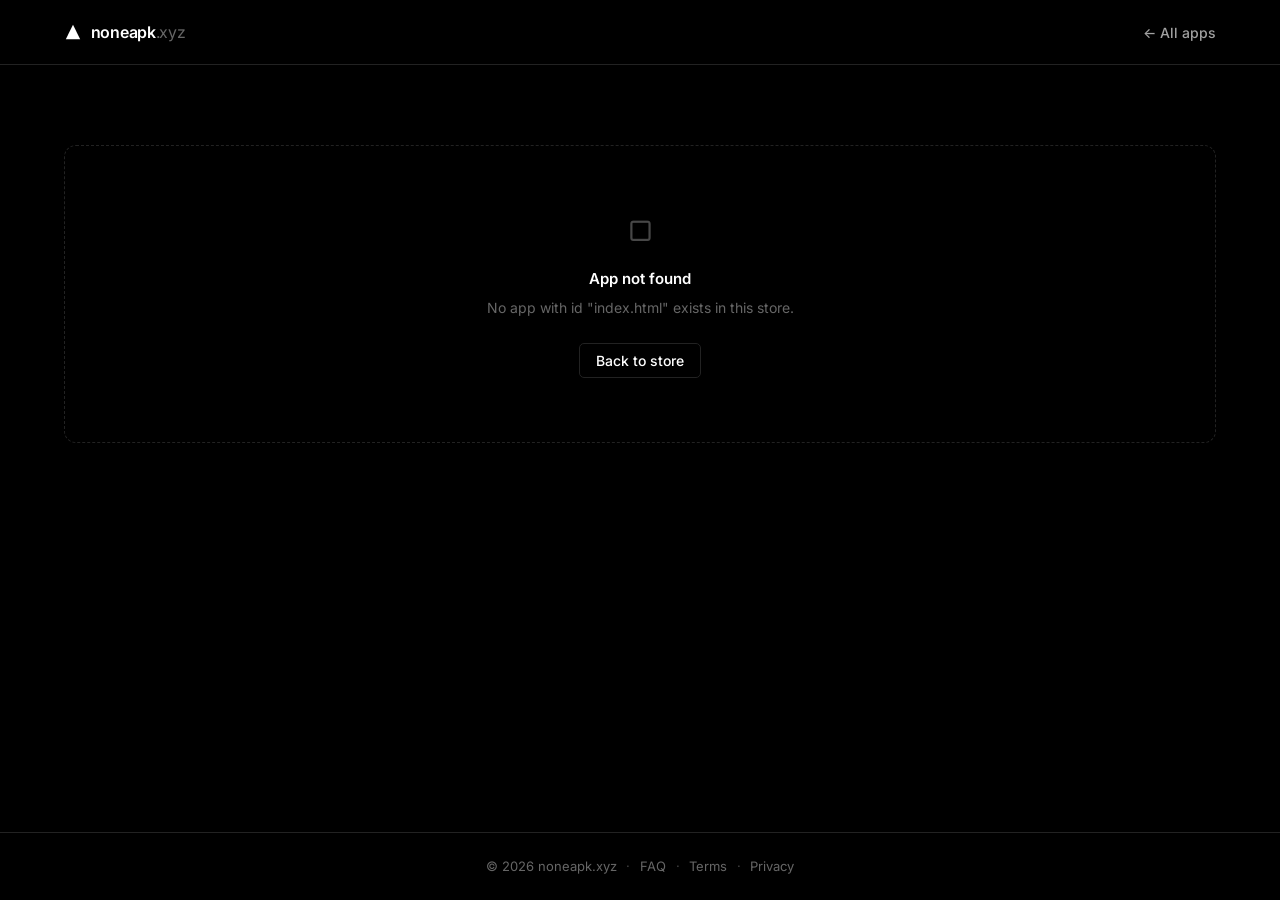
<file: index.html>
<!DOCTYPE html>
<html lang="en">
<head>
  <meta charset="UTF-8">
  <meta name="viewport" content="width=device-width, initial-scale=1.0">
  <meta name="theme-color" content="#000000">
  <meta name="description" content="noneapk.xyz — Download apps and purchase licenses securely.">

  <meta property="og:title" content="noneapk.xyz">
  <meta property="og:description" content="Download apps. Purchase licenses.">
  <meta property="og:type" content="website">
  <meta property="og:url" content="https://noneapk.xyz/">

  <title>noneapk.xyz</title>

  <link rel="preconnect" href="https://fonts.googleapis.com">
  <link rel="preconnect" href="https://fonts.gstatic.com" crossorigin>
  <link href="https://fonts.googleapis.com/css2?family=Inter:wght@400;500;600;700;800&family=JetBrains+Mono:wght@400;500&display=swap" rel="stylesheet">
  <link rel="stylesheet" href="/assets/css/style.css">
</head>
<body>
  <nav class="nav">
    <div class="nav-inner">
      <a href="/" class="brand" data-link>
        <svg class="brand-mark" viewBox="0 0 20 20" fill="none" aria-hidden="true">
          <path d="M10 2L18 18H2L10 2Z" fill="currentColor"/>
        </svg>
        <span class="brand-text">noneapk<span class="brand-accent">.xyz</span></span>
      </a>
      <div class="nav-links">
        <a href="/" class="nav-link" id="navBack" hidden data-link>← Back</a>
      </div>
    </div>
  </nav>

  <main id="app" class="main">
    <div class="loader">
      <div class="spinner"></div>
      <p>Loading store…</p>
    </div>
  </main>

  <noscript>
    <div style="padding:3rem;text-align:center;color:#a1a1a1;font-family:sans-serif;">
      This store requires JavaScript to run.
    </div>
  </noscript>

  <footer class="footer">
    <div class="footer-inner">
      <span>© <span id="year"></span> noneapk.xyz</span>
      <span class="footer-sep">·</span>
      <a href="/faq" class="footer-link" data-link>FAQ</a>
      <span class="footer-sep">·</span>
      <a href="#" class="footer-link">Terms</a>
      <span class="footer-sep">·</span>
      <a href="#" class="footer-link">Privacy</a>
    </div>
  </footer>

  <div id="paymentOverlay" class="overlay" hidden>
    <div class="overlay-card">
      <h3>Payment unavailable</h3>
      <p id="paymentDetails">Payments are temporarily unavailable. Please try again later.</p>
      <button class="btn btn-secondary btn-sm" data-action="close-payment">Close</button>
    </div>
  </div>

  <script src="/js/config.js"></script>
  <script src="/js/router.js"></script>
  <script src="/js/data-loader.js"></script>
  <script src="/js/payment.js"></script>
  <script src="/js/views.js"></script>
  <script src="/js/main.js"></script>
</body>
</html>
</file>
<file: assets/css/style.css>
/* ============================================================
   RESET
   ============================================================ */
*, *::before, *::after { margin: 0; padding: 0; box-sizing: border-box; }

/* ============================================================
   DESIGN TOKENS
   ============================================================ */
:root {
  --bg: #000000;
  --bg-100: #0a0a0a;
  --bg-200: #111111;
  --bg-300: #1a1a1a;
  --border: #222222;
  --border-hover: #333333;
  --text: #ffffff;
  --text-2: #a1a1a1;
  --text-3: #666666;
  --text-4: #444444;
  --accent: #0070f3;
  --accent-bg: rgba(0, 112, 243, 0.1);
  --success: #3291ff;
  --radius-sm: 5px;
  --radius: 8px;
  --radius-lg: 12px;
  --font-sans: 'Inter', -apple-system, BlinkMacSystemFont, 'Segoe UI', Roboto, sans-serif;
  --font-mono: 'JetBrains Mono', 'SF Mono', Menlo, Consolas, monospace;
  --max: 1200px;
  --nav-h: 64px;
}

html { font-size: 15px; -webkit-text-size-adjust: 100%; }
@media (min-width: 768px) { html { font-size: 16px; } }

body {
  background: var(--bg);
  color: var(--text);
  font-family: var(--font-sans);
  line-height: 1.5;
  min-height: 100vh;
  display: flex;
  flex-direction: column;
  -webkit-font-smoothing: antialiased;
  -moz-osx-font-smoothing: grayscale;
  text-rendering: optimizeLegibility;
}

*:focus-visible { outline: 2px solid var(--accent); outline-offset: 2px; border-radius: 3px; }

h1, h2, h3, h4 { font-weight: 600; letter-spacing: -0.02em; line-height: 1.2; }
a { color: inherit; text-decoration: none; }
img { max-width: 100%; display: block; }
button { font-family: inherit; cursor: pointer; }
[hidden] { display: none !important; }

/* ============================================================
   NAV
   ============================================================ */
.nav {
  position: sticky;
  top: 0;
  z-index: 50;
  border-bottom: 1px solid var(--border);
  background: rgba(0, 0, 0, 0.8);
  backdrop-filter: saturate(180%) blur(12px);
  -webkit-backdrop-filter: saturate(180%) blur(12px);
}

.nav-inner {
  max-width: var(--max);
  margin: 0 auto;
  height: var(--nav-h);
  padding: 0 1.5rem;
  display: flex;
  align-items: center;
  justify-content: space-between;
  gap: 1rem;
}

.brand {
  display: flex;
  align-items: center;
  gap: 0.55rem;
  font-weight: 600;
  font-size: 1rem;
  letter-spacing: -0.02em;
  transition: opacity 0.15s;
}
.brand:hover { opacity: 0.7; }
.brand-mark { width: 18px; height: 18px; color: var(--text); flex-shrink: 0; }
.brand-accent { color: var(--text-3); font-weight: 400; }

.nav-links { display: flex; align-items: center; gap: 1.5rem; }

.nav-link {
  color: var(--text-2);
  font-size: 0.875rem;
  font-weight: 500;
  transition: color 0.15s;
}
.nav-link:hover { color: var(--text); }

/* ============================================================
   MAIN
   ============================================================ */
.main {
  flex: 1;
  width: 100%;
  max-width: var(--max);
  margin: 0 auto;
  padding: 3rem 1.5rem 6rem;
}
@media (min-width: 768px) { .main { padding: 5rem 1.5rem 8rem; } }

/* ============================================================
   BUTTONS
   ============================================================ */
.btn {
  display: inline-flex;
  align-items: center;
  justify-content: center;
  gap: 0.5rem;
  padding: 0.6rem 1rem;
  font-size: 0.875rem;
  font-weight: 500;
  line-height: 1;
  border-radius: var(--radius-sm);
  border: 1px solid transparent;
  transition: all 0.15s ease;
  white-space: nowrap;
  text-align: center;
}

.btn-primary {
  background: var(--text);
  color: var(--bg);
  border-color: var(--text);
  font-weight: 600;
}
.btn-primary:hover { background: #e5e5e5; border-color: #e5e5e5; }

.btn-secondary {
  background: transparent;
  color: var(--text);
  border-color: var(--border);
}
.btn-secondary:hover { background: var(--bg-200); border-color: var(--border-hover); }

.btn-ghost {
  background: transparent;
  color: var(--text-2);
  border-color: transparent;
}
.btn-ghost:hover { color: var(--text); background: var(--bg-200); }

.btn-sm { padding: 0.45rem 0.8rem; font-size: 0.8rem; }
.btn-lg { padding: 0.75rem 1.5rem; font-size: 0.9375rem; }
.btn-block { width: 100%; }

/* ============================================================
   BADGE
   ============================================================ */
.badge {
  display: inline-flex;
  align-items: center;
  gap: 0.25rem;
  padding: 0.15rem 0.5rem;
  font-family: var(--font-mono);
  font-size: 0.7rem;
  font-weight: 500;
  color: var(--text-2);
  background: var(--bg-200);
  border: 1px solid var(--border);
  border-radius: 999px;
  white-space: nowrap;
}

/* ============================================================
   HERO
   ============================================================ */
.hero {
  text-align: center;
  padding: 2rem 0 5rem;
  max-width: 900px;
  margin: 0 auto;
}
@media (min-width: 768px) { .hero { padding: 4rem 0 7rem; } }

.hero-eyebrow {
  display: inline-flex;
  align-items: center;
  gap: 0.5rem;
  padding: 0.3rem 0.75rem;
  border: 1px solid var(--border);
  border-radius: 999px;
  font-size: 0.75rem;
  font-weight: 500;
  color: var(--text-2);
  margin-bottom: 1.75rem;
  background: var(--bg-100);
}

.hero-eyebrow-dot {
  width: 6px;
  height: 6px;
  border-radius: 50%;
  background: var(--success);
}

.hero-title {
  font-size: 2.5rem;
  font-weight: 800;
  letter-spacing: -0.045em;
  line-height: 1.05;
  margin: 0 auto;
}
@media (min-width: 640px) { .hero-title { font-size: 3.5rem; } }
@media (min-width: 900px) { .hero-title { font-size: 4.25rem; } }

.hero-title-sub { color: var(--text-3); }

.hero-sub {
  font-size: 1rem;
  color: var(--text-2);
  max-width: 620px;
  margin: 1.5rem auto 0;
  line-height: 1.65;
}
@media (min-width: 768px) { .hero-sub { font-size: 1.125rem; } }

.hero-sub code {
  background: var(--bg-200);
  border: 1px solid var(--border);
  padding: 0.1rem 0.4rem;
  border-radius: 4px;
  font-family: var(--font-mono);
  font-size: 0.85em;
  color: var(--text);
}

/* ============================================================
   SECTIONS
   ============================================================ */
.section { margin-top: 4rem; }

.section-head {
  display: flex;
  align-items: flex-end;
  justify-content: space-between;
  gap: 1rem;
  margin-bottom: 1.5rem;
  padding-bottom: 1rem;
  border-bottom: 1px solid var(--border);
}

.section-title {
  font-size: 1.125rem;
  font-weight: 600;
  letter-spacing: -0.02em;
}

.section-count {
  font-family: var(--font-mono);
  font-size: 0.75rem;
  color: var(--text-3);
}

/* ============================================================
   APP GRID
   ============================================================ */
.app-grid {
  display: grid;
  grid-template-columns: 1fr;
  gap: 12px;
}
@media (min-width: 640px) { .app-grid { grid-template-columns: repeat(2, 1fr); } }
@media (min-width: 1024px) { .app-grid { grid-template-columns: repeat(3, 1fr); } }

.app-card {
  display: flex;
  flex-direction: column;
  background: var(--bg-100);
  border: 1px solid var(--border);
  border-radius: var(--radius-lg);
  padding: 1.25rem;
  transition: border-color 0.15s ease, background 0.15s ease;
  position: relative;
}

.app-card:hover {
  border-color: var(--border-hover);
  background: var(--bg-200);
}

.app-card-head {
  display: flex;
  align-items: flex-start;
  gap: 0.85rem;
  margin-bottom: 0.85rem;
}

.app-icon {
  width: 44px;
  height: 44px;
  border-radius: var(--radius);
  background: var(--bg-300);
  border: 1px solid var(--border);
  display: flex;
  align-items: center;
  justify-content: center;
  flex-shrink: 0;
  overflow: hidden;
}

.app-icon img { width: 100%; height: 100%; object-fit: cover; }

.app-icon-fallback { font-size: 1.25rem; color: var(--text-3); }

.app-card-titles { min-width: 0; flex: 1; }

.app-card-name {
  font-size: 0.9375rem;
  font-weight: 600;
  letter-spacing: -0.01em;
  margin-bottom: 0.15rem;
  white-space: nowrap;
  overflow: hidden;
  text-overflow: ellipsis;
}

.app-card-dev {
  font-size: 0.75rem;
  color: var(--text-3);
  white-space: nowrap;
  overflow: hidden;
  text-overflow: ellipsis;
}

.app-card-desc {
  font-size: 0.8125rem;
  color: var(--text-2);
  line-height: 1.55;
  margin-bottom: 1rem;
  flex-grow: 1;
  display: -webkit-box;
  -webkit-line-clamp: 2;
  -webkit-box-orient: vertical;
  overflow: hidden;
}

.app-card-foot {
  display: flex;
  align-items: center;
  justify-content: space-between;
  gap: 0.5rem;
  padding-top: 0.85rem;
  border-top: 1px solid var(--border);
}

.app-card-arrow {
  color: var(--text-3);
  font-size: 0.8125rem;
  transition: color 0.15s;
}
.app-card:hover .app-card-arrow { color: var(--text); }

/* ============================================================
   DETAIL HEADER
   ============================================================ */
.detail-top {
  display: grid;
  grid-template-columns: 1fr;
  gap: 2rem;
  padding-bottom: 2.5rem;
  margin-bottom: 2.5rem;
  border-bottom: 1px solid var(--border);
}
@media (min-width: 900px) {
  .detail-top { grid-template-columns: minmax(0, 1fr) 320px; gap: 3.5rem; }
}

.detail-main { min-width: 0; }

.detail-icon {
  width: 80px;
  height: 80px;
  border-radius: var(--radius-lg);
  background: var(--bg-300);
  border: 1px solid var(--border);
  overflow: hidden;
  margin-bottom: 1.5rem;
}
.detail-icon img { width: 100%; height: 100%; object-fit: cover; }

.detail-title {
  font-size: 2rem;
  font-weight: 700;
  letter-spacing: -0.035em;
  line-height: 1.15;
  margin-bottom: 0.5rem;
}
@media (min-width: 768px) { .detail-title { font-size: 2.5rem; } }

.detail-dev {
  font-size: 0.9375rem;
  color: var(--text-2);
  margin-bottom: 1.25rem;
}

.detail-meta {
  display: flex;
  flex-wrap: wrap;
  align-items: center;
  gap: 0.4rem 0.85rem;
  margin-bottom: 1.5rem;
  color: var(--text-2);
  font-size: 0.8125rem;
}

.detail-meta-dot {
  width: 3px;
  height: 3px;
  border-radius: 50%;
  background: var(--text-4);
}

.detail-desc {
  font-size: 0.9375rem;
  color: var(--text-2);
  line-height: 1.7;
  margin-bottom: 1.75rem;
  max-width: 620px;
}

.detail-actions {
  display: flex;
  flex-wrap: wrap;
  gap: 0.6rem;
}

/* ============================================================
   DETAIL SIDEBAR
   ============================================================ */
.detail-side {
  background: var(--bg-100);
  border: 1px solid var(--border);
  border-radius: var(--radius-lg);
  padding: 0;
  height: fit-content;
}

@media (min-width: 900px) {
  .detail-side { position: sticky; top: calc(var(--nav-h) + 2rem); }
}

.side-head {
  padding: 0.85rem 1.25rem;
  border-bottom: 1px solid var(--border);
  font-family: var(--font-mono);
  font-size: 0.7rem;
  font-weight: 500;
  text-transform: uppercase;
  letter-spacing: 0.08em;
  color: var(--text-3);
}

.side-row {
  display: flex;
  justify-content: space-between;
  align-items: center;
  gap: 1rem;
  padding: 0.7rem 1.25rem;
  border-bottom: 1px solid var(--border);
  font-size: 0.8125rem;
}
.side-row:last-child { border-bottom: none; }
.side-label { color: var(--text-3); }
.side-value { color: var(--text); font-weight: 500; text-align: right; }
.side-value.mono { font-family: var(--font-mono); font-size: 0.75rem; }

/* ============================================================
   SCREENSHOTS
   ============================================================ */
.screenshots {
  display: flex;
  gap: 12px;
  overflow-x: auto;
  padding: 0.25rem 0 1rem;
  scrollbar-width: thin;
  scrollbar-color: var(--border-hover) var(--bg-100);
  scroll-snap-type: x mandatory;
  -webkit-overflow-scrolling: touch;
}

.screenshots::-webkit-scrollbar { height: 6px; }
.screenshots::-webkit-scrollbar-track { background: var(--bg-100); border-radius: 999px; }
.screenshots::-webkit-scrollbar-thumb { background: var(--border-hover); border-radius: 999px; }
.screenshots::-webkit-scrollbar-thumb:hover { background: var(--text-4); }

.shot {
  flex: 0 0 auto;
  width: 180px;
  height: 320px;
  border-radius: var(--radius);
  border: 1px solid var(--border);
  overflow: hidden;
  background: var(--bg-100);
  scroll-snap-align: start;
  transition: border-color 0.15s;
}
@media (min-width: 480px) { .shot { width: 220px; height: 390px; } }
@media (min-width: 768px) { .shot { width: 260px; height: 460px; } }
@media (min-width: 1024px) { .shot { width: 280px; height: 500px; } }

.shot:hover { border-color: var(--border-hover); }
.shot img { width: 100%; height: 100%; object-fit: cover; }

/* ============================================================
   PRODUCTS
   ============================================================ */
.product-grid {
  display: grid;
  grid-template-columns: 1fr;
  gap: 12px;
}
@media (min-width: 640px) { .product-grid { grid-template-columns: repeat(2, 1fr); } }
@media (min-width: 1024px) { .product-grid { grid-template-columns: repeat(3, 1fr); } }

.product-card {
  background: var(--bg-100);
  border: 1px solid var(--border);
  border-radius: var(--radius-lg);
  padding: 1.5rem;
  display: flex;
  flex-direction: column;
  transition: border-color 0.15s, background 0.15s;
  position: relative;
}

.product-card:hover {
  border-color: var(--border-hover);
  background: var(--bg-200);
}

.product-card.featured { border-color: var(--accent); }

.product-badge {
  position: absolute;
  top: -9px;
  left: 1.5rem;
  padding: 0.15rem 0.55rem;
  background: var(--accent);
  color: #fff;
  font-size: 0.65rem;
  font-weight: 600;
  text-transform: uppercase;
  letter-spacing: 0.06em;
  border-radius: 999px;
}

.product-name { font-size: 0.9375rem; font-weight: 600; margin-bottom: 0.35rem; }

.product-desc {
  font-size: 0.8125rem;
  color: var(--text-2);
  line-height: 1.55;
  margin-bottom: 1.5rem;
  flex-grow: 1;
}

.product-price {
  display: flex;
  align-items: baseline;
  gap: 0.25rem;
  margin-bottom: 1.25rem;
}

.product-amount {
  font-size: 2rem;
  font-weight: 700;
  letter-spacing: -0.03em;
  line-height: 1;
}

.product-currency {
  font-size: 0.7rem;
  color: var(--text-3);
  font-family: var(--font-mono);
  text-transform: uppercase;
  letter-spacing: 0.05em;
}

/* ============================================================
   PAGE HEADER
   ============================================================ */
.page-head {
  margin-bottom: 2.5rem;
  padding-bottom: 1.5rem;
  border-bottom: 1px solid var(--border);
}

.page-title {
  font-size: 1.75rem;
  font-weight: 700;
  letter-spacing: -0.03em;
  margin-bottom: 0.4rem;
}
@media (min-width: 768px) { .page-title { font-size: 2.25rem; } }

.page-sub { color: var(--text-2); font-size: 0.9375rem; }

/* ============================================================
   STATES
   ============================================================ */
.loader {
  display: flex;
  flex-direction: column;
  align-items: center;
  gap: 1rem;
  padding: 6rem 1rem;
  color: var(--text-3);
  font-size: 0.875rem;
}

.spinner {
  width: 28px;
  height: 28px;
  border: 2px solid var(--border);
  border-top-color: var(--text);
  border-radius: 50%;
  animation: spin 0.7s linear infinite;
}

@keyframes spin { to { transform: rotate(360deg); } }

.empty {
  text-align: center;
  padding: 4rem 1rem;
  border: 1px dashed var(--border);
  border-radius: var(--radius-lg);
}

.empty-icon {
  font-size: 1.75rem;
  margin-bottom: 1rem;
  color: var(--text-3);
  opacity: 0.7;
}

.empty-title {
  font-size: 0.9375rem;
  font-weight: 600;
  color: var(--text);
  margin-bottom: 0.4rem;
}

.empty-desc {
  font-size: 0.875rem;
  color: var(--text-3);
  margin-bottom: 1.5rem;
  max-width: 400px;
  margin-left: auto;
  margin-right: auto;
  line-height: 1.6;
}

/* ============================================================
   OVERLAY
   ============================================================ */
.overlay {
  position: fixed;
  inset: 0;
  z-index: 1000;
  background: rgba(0, 0, 0, 0.8);
  backdrop-filter: blur(6px);
  display: flex;
  align-items: center;
  justify-content: center;
  padding: 1rem;
}

.overlay-card {
  background: var(--bg-100);
  border: 1px solid var(--border);
  border-radius: var(--radius-lg);
  padding: 2rem;
  max-width: 400px;
  width: 100%;
  text-align: center;
  display: flex;
  flex-direction: column;
  align-items: center;
  gap: 1rem;
}

.overlay-card h3 { font-size: 1.0625rem; font-weight: 600; }
.overlay-card p {
  font-size: 0.875rem;
  color: var(--text-2);
  line-height: 1.55;
  word-break: break-word;
}

/* ============================================================
   FOOTER
   ============================================================ */
.footer { border-top: 1px solid var(--border); margin-top: auto; }

.footer-inner {
  max-width: var(--max);
  margin: 0 auto;
  padding: 1.5rem;
  display: flex;
  flex-wrap: wrap;
  align-items: center;
  justify-content: center;
  gap: 0.6rem;
  font-size: 0.8125rem;
  color: var(--text-3);
}

.footer-link { color: var(--text-3); transition: color 0.15s; }
.footer-link:hover { color: var(--text); }
.footer-sep { color: var(--text-4); }
</file>
